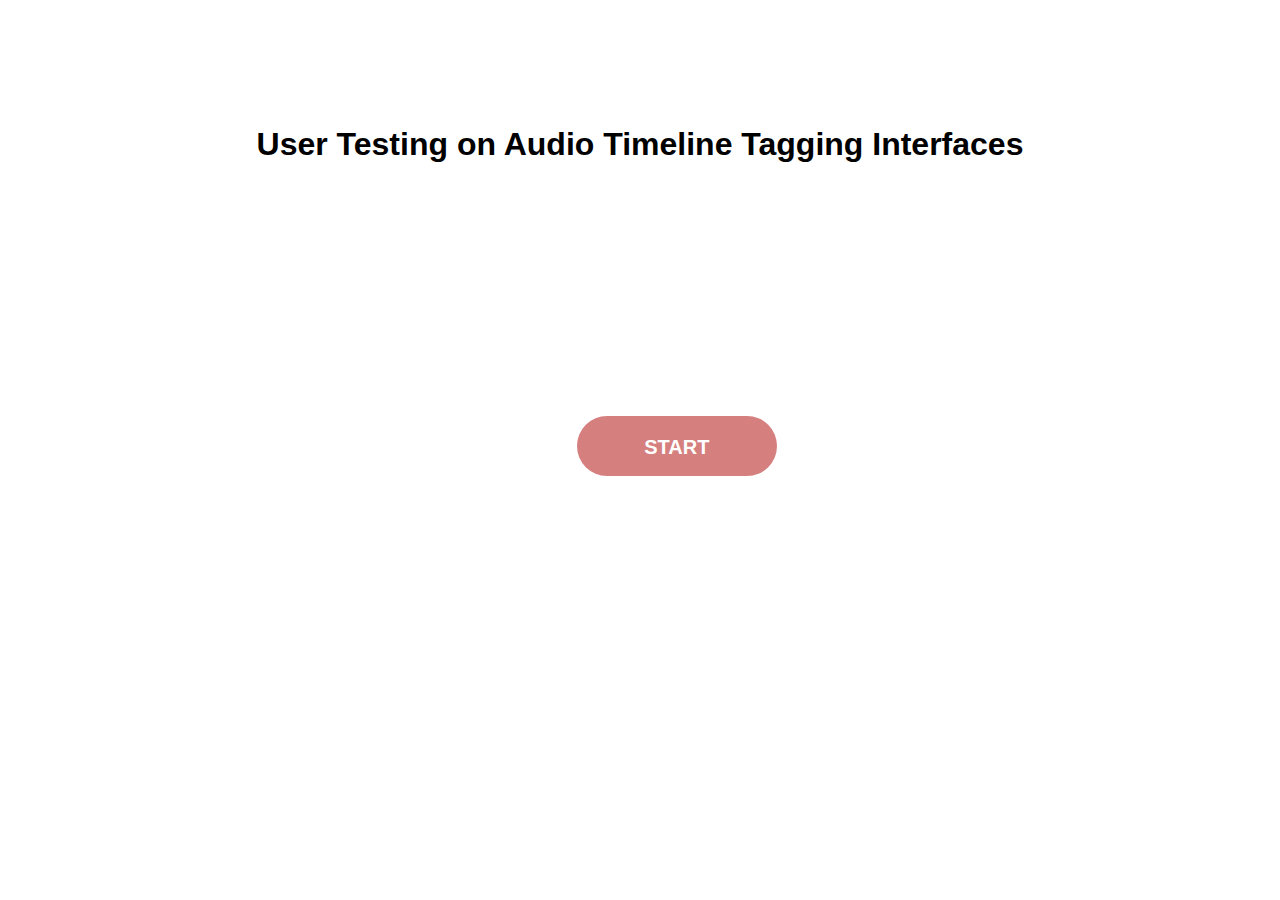
<file: html/index.html>
<html> 
  <head> 
    <link rel="stylesheet" href="css/css.css">
  </head> 

  <body> 
	  <h1 id="title"> User Testing on Audio Timeline Tagging Interfaces </h1> 
   <p onclick="btnSubmit()" id="btnStart"><span>START</span></p>
  </body> 
<script> 
	var numArray = [0,1,2];
	//var num = "012";
	function btnSubmit(){

			
		var newArray = shuffle(numArray);
		console.log(newArray.length);
		//alert(newArray.length);
		//alert(newArray);
		
		var a = document.createElement("a");

		if(newArray[0] == 0){
			
			a.href = "timepoint.html";
		}
		else if(newArray[0] == 1){
			
			a.href = "range.html";
		}
		else if(newArray[0] ==2 ){
			
			a.href = "segment.html";
		}
		newArray[0] = 9
		
		localStorage.setItem("order",JSON.stringify(newArray));
		//alert(localStorage.getItem("order"));

		var wavDic = {
			"tp1" : null,
			"tp2" : null,
			"rg1": null,
			"rg2": null,
			"sg1_1": null,
			"sg1_2": null,
			"sg1_3": null,
			"sg2_1": null,
			"sg2_2": null,
			"sg2_3": null,

		};
		var a1 = ["30s_1.wav","30s_2.wav","30s_3.wav","30s_4.wav"];
		var a2 = ["10s_1.wav","10s_2.wav","10s_3.wav","10s_4.wav","10s_5.wav","10s_6.wav"];
		var s1 = shuffle(a1);
		var s2 = shuffle(a2);
		
		wavDic["tp1"] = s1[0];
		wavDic["tp2"] = s1[1];
		wavDic["rg1"] = s1[2];
		wavDic["rg2"] = s1[3];
		
		wavDic["sg1_1"]=s2[0];
		wavDic["sg1_2"]=s2[1];
		wavDic["sg1_3"]=s2[2];
		wavDic["sg2_1"]=s2[3];
		wavDic["sg2_2"]=s2[4];
		wavDic["sg2_3"]=s2[5];

		console.log(wavDic);
		localStorage.setItem("wavDic",JSON.stringify(wavDic));

		
		//alert("");
		a.click();
	}

	function shuffle(array) {
  		var currentIndex = array.length, temporaryValue, randomIndex;

  		// While there remain elements to shuffle...
  		while (0 !== currentIndex) {

    			// Pick a remaining element...
    			randomIndex = Math.floor(Math.random() * currentIndex);
    			currentIndex -= 1;

    			// And swap it with the current element.
    			temporaryValue = array[currentIndex];
    			array[currentIndex] = array[randomIndex];
    			array[randomIndex] = temporaryValue;
  		}

  		return array;
	}

</script> 
</html>
</file>
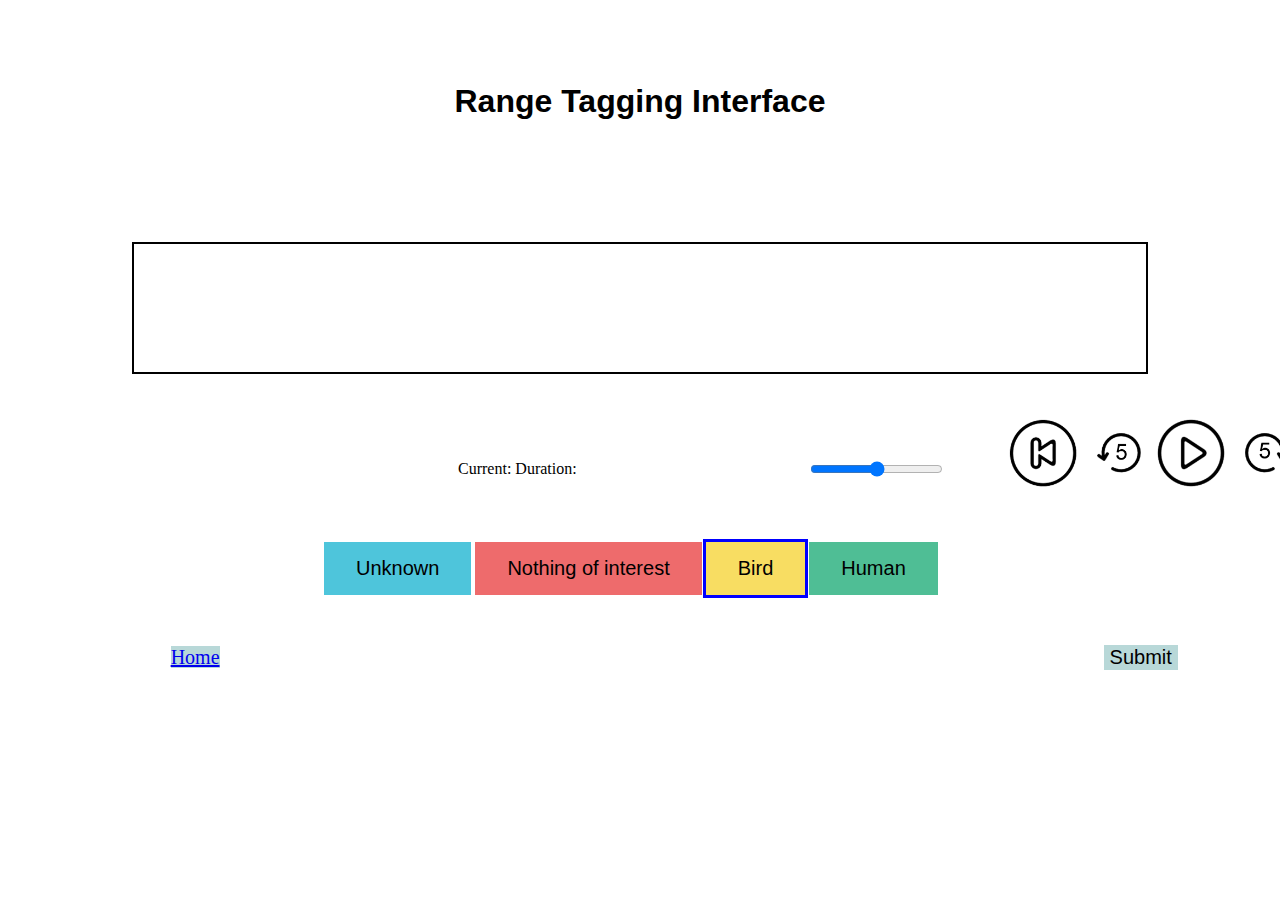
<file: html/range.html>
<!DOCTYPE html>
<html>
    <head>
        <script src="wavesurfer.js"></script>
	<script src="wavesurfer.cursor.min.js"></script>
	<script src="wavesurfer.regions.min.js"></script>
	<script src="jquery.min.js"></script>
	<link rel="stylesheet" href="css/css.css">
    </head>
    <body>
	<br><br><br>
	<h1> Range Tagging Interface</h1>
	<div id="tags"></div>
	<!-- <canvas id="canvas"></canvas> -->
        <div id="waveform"></div>
	

	<section>
	<span id="currentTime">Current:</span>
	<span id="duration">Duration:</span>
	</section>

	<input type="range" min="0" max="100" class="slider" id="myRange">
	<span id="demo"></span>
	<div id="btnGroup1">
		<img src="img/replay.png" class="btnPlay" onclick="btnReplay()" id="btnReplay">
		<img src="img/1back5.png"class="btnPlay" onclick="btnBackward()" id="btnBackward">
		<img src="img/PLAY.png"class="btnPlay" onclick="btnPlay()" id="btnPlay">
		<img src="img/1forward5.png"class="btnPlay" onclick="btnForward()" id="btnForward">
	</div>
	

	<div id="btnGroup2">
		<button class="btnTag" onmousedown="btnUnknown()" id="btnUnknown">Unknown</button>
		<button class="btnTag" onmousedown="btnNOI()" id="btnNOI">Nothing of interest</button>
		<button class="btnTag" onmousedown="btnBird()" id="btnBird">Bird</button>
		<button class="btnTag" onmousedown="btnHuman()" id="btnHuman">Human</button>
		<div id="test"></div>
	</div>
	<button onmousedown="btnDelete()" id="btnDelete">Delete tag</button>

	<button onclick="btnSubmit()" id="btnSubmit">Submit</button>
  	
	<a href="index.html" id="btnReturn">Home</a> 
	

	
	
	

    </body>
    <script src="js/rg.js"></script>
</html>
</file>
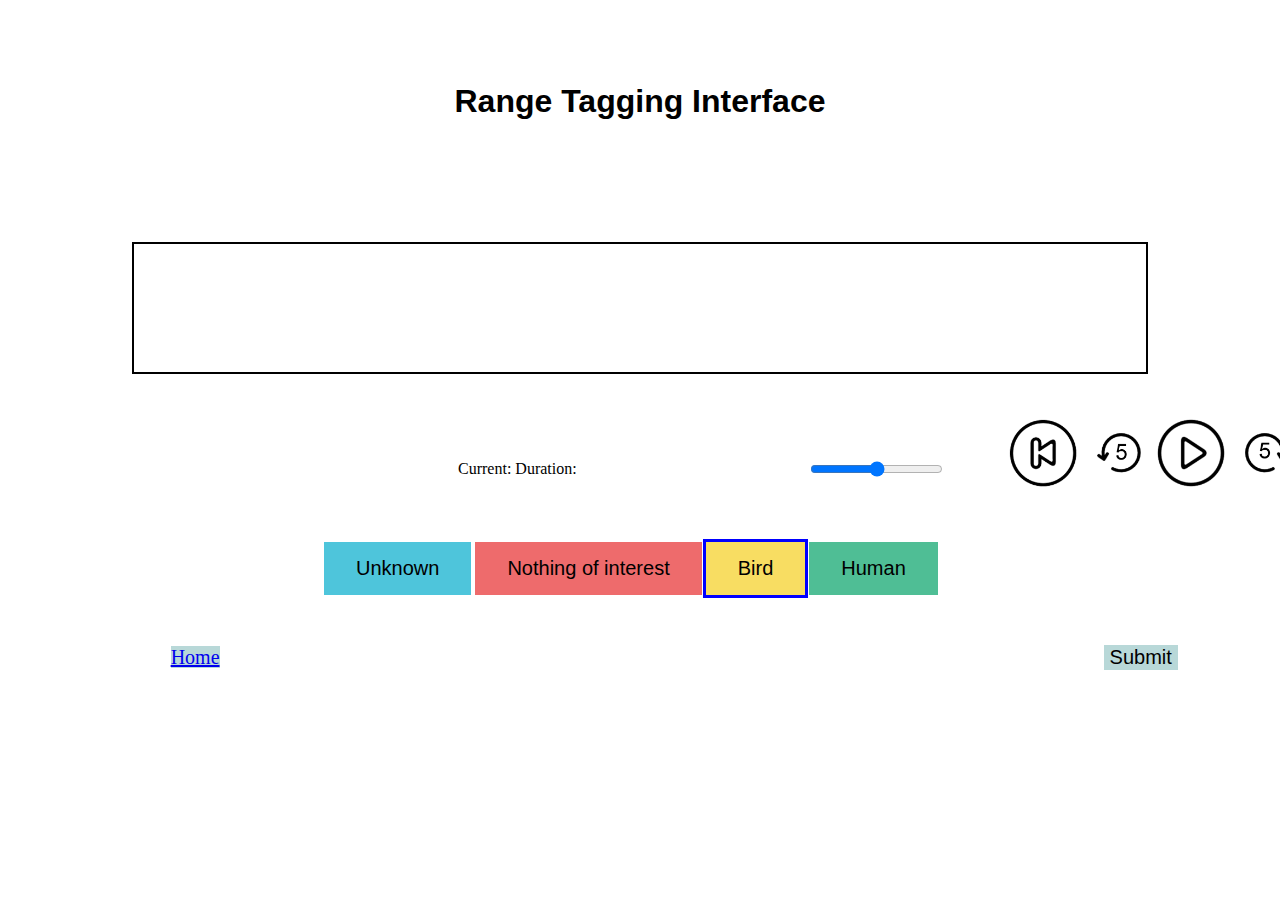
<file: html/range2.html>
<!DOCTYPE html>
<html>
    <head>
        <script src="wavesurfer.js"></script>
	<script src="wavesurfer.cursor.min.js"></script>
	<script src="wavesurfer.regions.min.js"></script>
	<script src="jquery.min.js"></script>
	<link rel="stylesheet" href="css/css.css">
    </head>
    <body>
	<br><br><br>
	<h1> Range Tagging Interface</h1>
	<div id="tags"></div>
	<!-- <canvas id="canvas"></canvas> -->
        <div id="waveform"></div>
	

	<section>
	<span id="currentTime">Current:</span>
	<span id="duration">Duration:</span>
	</section>

	<input type="range" min="0" max="100" class="slider" id="myRange">
	<span id="demo"></span>
	<div id="btnGroup1">
		<img src="img/replay.png" class="btnPlay" onclick="btnReplay()" id="btnReplay">
		<img src="img/1back5.png"class="btnPlay" onclick="btnBackward()" id="btnBackward">
		<img src="img/PLAY.png"class="btnPlay" onclick="btnPlay()" id="btnPlay">
		<img src="img/1forward5.png"class="btnPlay" onclick="btnForward()" id="btnForward">
	</div>
	

	<div id="btnGroup2">
		<button class="btnTag" onmousedown="btnUnknown()" id="btnUnknown">Unknown</button>
		<button class="btnTag" onmousedown="btnNOI()" id="btnNOI">Nothing of interest</button>
		<button class="btnTag" onmousedown="btnBird()" id="btnBird">Bird</button>
		<button class="btnTag" onmousedown="btnHuman()" id="btnHuman">Human</button>
		<div id="test"></div>
	</div>
	<button onmousedown="btnDelete()" id="btnDelete">Delete tag</button>

	<button onclick="btnSubmit()" id="btnSubmit">Submit</button>
  	
	<a href="index.html" id="btnReturn">Home</a>
	

	
	
	

    </body>
    <script src="js/rg2.js"></script>
</html>
</file>
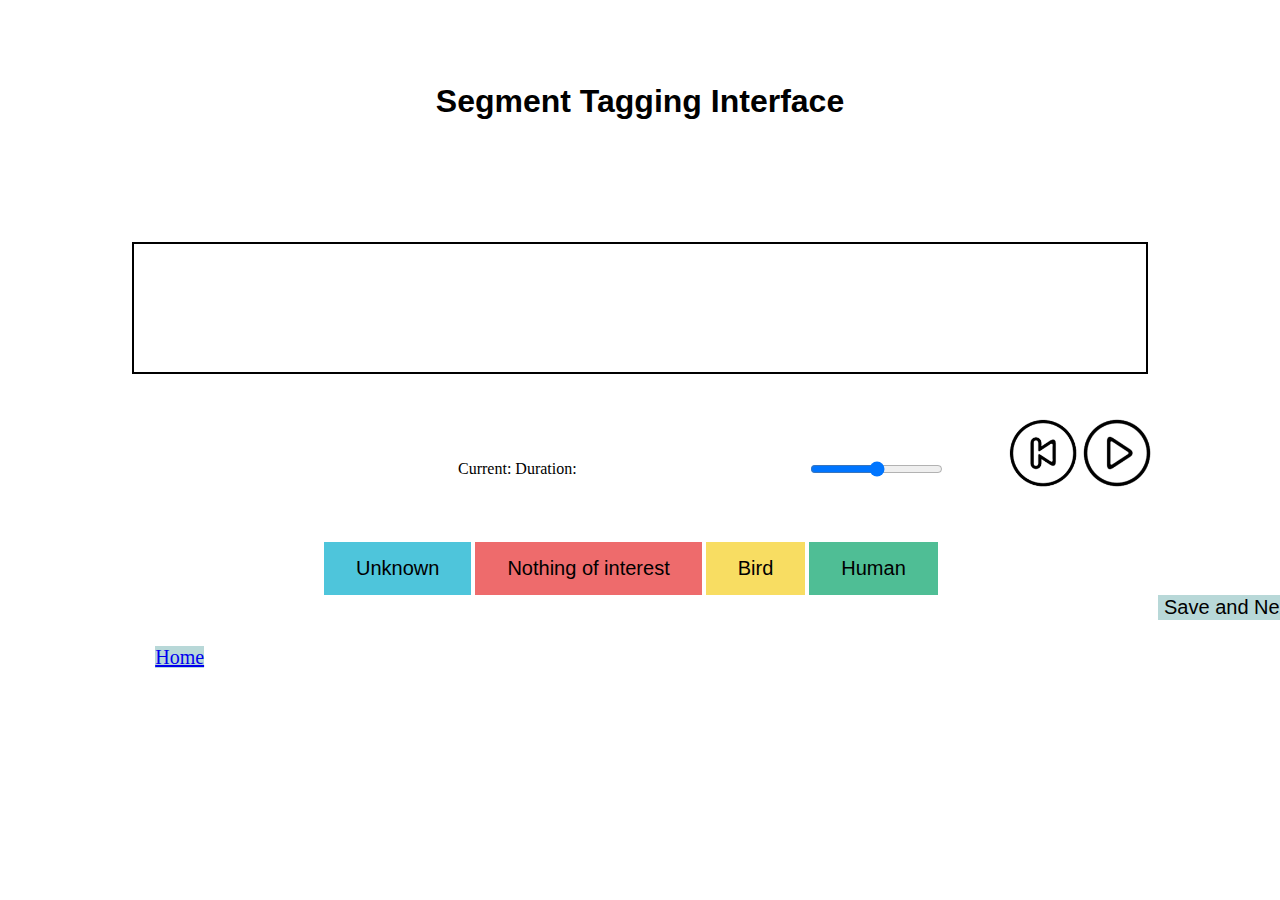
<file: html/segment.html>
<!DOCTYPE html>
<html>
    <head>
        <script src="wavesurfer.js"></script>
	<script src="wavesurfer.cursor.min.js"></script>
	<script src="jquery.min.js"></script>
	<link rel="stylesheet" href="css/css.css">
	
    </head>
    <body>
	<br><br><br>
	<h1> Segment Tagging Interface</h1>
	<div id="tags"></div>
	<!-- <canvas id="canvas"></canvas> -->
        <div id="waveform"></div>
	

	<section>
	<span id="currentTime">Current:</span>
	<span id="duration">Duration:</span>
	</section>

	<input type="range" min="0" max="100" class="slider" id="myRange">
	<span id="demo"></span>
	<div id="btnGroup1">
		<img src="img/replay.png" class="btnPlay" onclick="btnReplay()" id="btnReplay">
		<!--<img src="img/1back5.png"class="btnPlay" onclick="btnBackward()" id="btnBackward"> -->
		<img src="img/PLAY.png"class="btnPlay" onclick="btnPlay()" id="btnPlay">
		<!-- <img src="img/1forward5.png"class="btnPlay" onclick="btnForward()" id="btnForward"> -->
	</div>
	

	<div id="btnGroup2">
		<button class="btnTag" onclick="btnUnknown()" id="btnUnknown">Unknown</button>
		<button class="btnTag" onclick="btnNOI()" id="btnNOI">Nothing of interest</button>
		<button class="btnTag" onclick="btnBird()" id="btnBird">Bird</button>
		<button class="btnTag" onclick="btnHuman()" id="btnHuman">Human</button>
		<div id="test"></div>
	</div>
	

	<button id="btnNext" onclick="btnNext()" style="position:relative;top:50px">Save and Next</button>
	    
  	<a href="index.html" id="btnReturn">Home</a>

    </body>
    <script src="js/sg.js"></script>
</html>
</file>
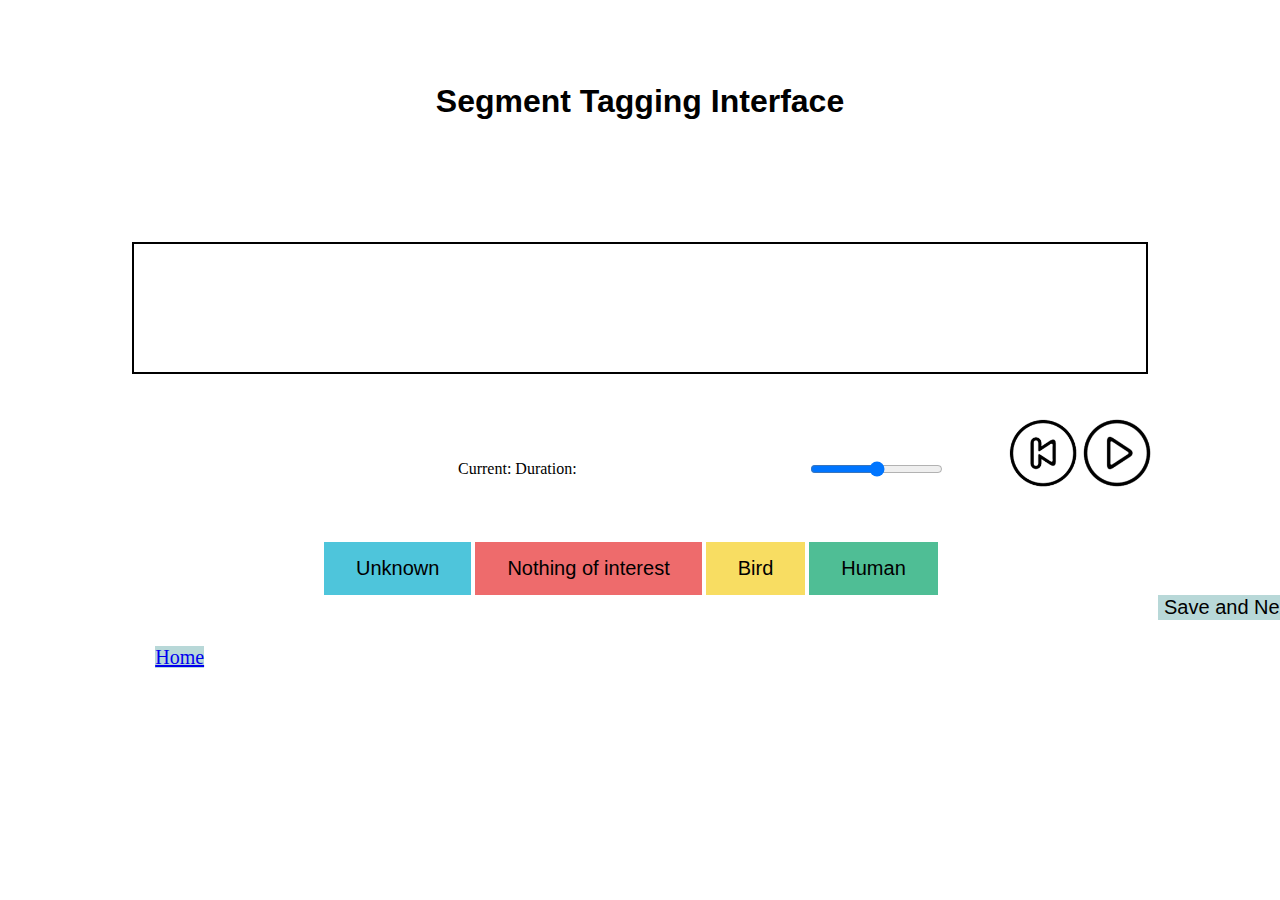
<file: html/segment2.html>
<!DOCTYPE html>
<html>
    <head>
        <script src="wavesurfer.js"></script>
	<script src="wavesurfer.cursor.min.js"></script>
	<script src="jquery.min.js"></script>
	<link rel="stylesheet" href="css/css.css">
	
    </head>
    <body>
	<br><br><br>
	<h1> Segment Tagging Interface</h1>
	<div id="tags"></div>
	<!-- <canvas id="canvas"></canvas> -->
        <div id="waveform"></div>
	

	<section>
	<span id="currentTime">Current:</span>
	<span id="duration">Duration:</span>
	</section>

	<input type="range" min="0" max="100" class="slider" id="myRange">
	<span id="demo"></span>
	<div id="btnGroup1">
		<img src="img/replay.png" class="btnPlay" onclick="btnReplay()" id="btnReplay">
		<!--<img src="img/1back5.png"class="btnPlay" onclick="btnBackward()" id="btnBackward"> -->
		<img src="img/PLAY.png"class="btnPlay" onclick="btnPlay()" id="btnPlay">
		<!-- <img src="img/1forward5.png"class="btnPlay" onclick="btnForward()" id="btnForward"> -->
	</div>
	

	<div id="btnGroup2">
		<button class="btnTag" onclick="btnUnknown()" id="btnUnknown">Unknown</button>
		<button class="btnTag" onclick="btnNOI()" id="btnNOI">Nothing of interest</button>
		<button class="btnTag" onclick="btnBird()" id="btnBird">Bird</button>
		<button class="btnTag" onclick="btnHuman()" id="btnHuman">Human</button>
		<div id="test"></div>
	</div>
	

	<button id="btnNext" onclick="btnNext()" style="position:relative;top:50px">Save and Next</button>
	    
  	<a href="index.html" id="btnReturn">Home</a>
    </body>
    <script src="js/sg2.js"></script>
</html>
</file>
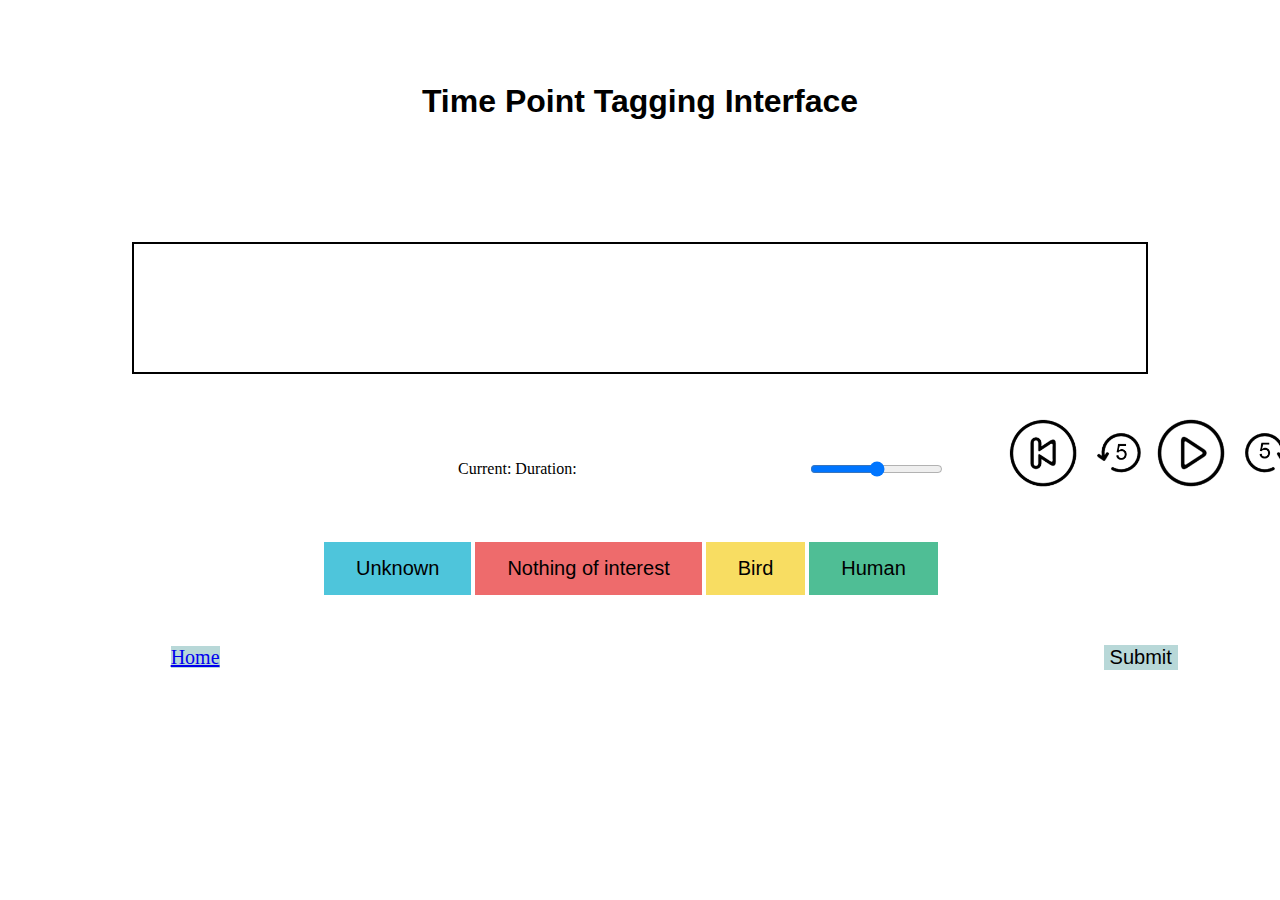
<file: html/timepoint.html>
<!DOCTYPE html>
<html>
    <head>
        <script src="wavesurfer.js"></script>
	<script src="wavesurfer.cursor.min.js"></script>
	<script src="jquery.min.js"></script>
	<link rel="stylesheet" href="css/css.css">
    </head>
    <body>
	<br><br><br>
	<h1> Time Point Tagging Interface</h1>
	<div id="tags"></div>
	<!-- <canvas id="canvas"></canvas> -->
        <div id="waveform"></div>
	

	<div id="info">
	<section>
	<span id="currentTime">Current:</span>
	<span id="duration">Duration:</span>
	</section>

	<input type="range" min="0" max="100" class="slider" id="myRange">
	<span id="demo"></span>
	<div id="btnGroup1">
		<img src="img/replay.png" class="btnPlay" onclick="btnReplay()" id="btnReplay">
		<img src="img/1back5.png"class="btnPlay" onclick="btnBackward()" id="btnBackward">
		<img src="img/PLAY.png"class="btnPlay" onclick="btnPlay()" id="btnPlay">
		<img src="img/1forward5.png"class="btnPlay" onclick="btnForward()" id="btnForward">
	</div>
	

	<div id="btnGroup2">
		<button class="btnTag" onclick="btnUnknown()" id="btnUnknown">Unknown</button>
		<button class="btnTag" onclick="btnNOI()" id="btnNOI">Nothing of interest</button>
		<button class="btnTag" onclick="btnBird()" id="btnBird">Bird</button>
		<button class="btnTag" onclick="btnHuman()" id="btnHuman">Human</button>
		<div id="test"></div>
	</div>
	    </div>
	    
	<button onmousedown="btnDelete()" id="btnDelete">Delete tag</button>

	<button onclick="btnSubmit()" id="btnSubmit">Submit</button>
  	
	
	<a href="index.html" id="btnReturn">Home</a>

	
	
	

    </body>
    <script src="js/tp.js"></script>
</html>
</file>
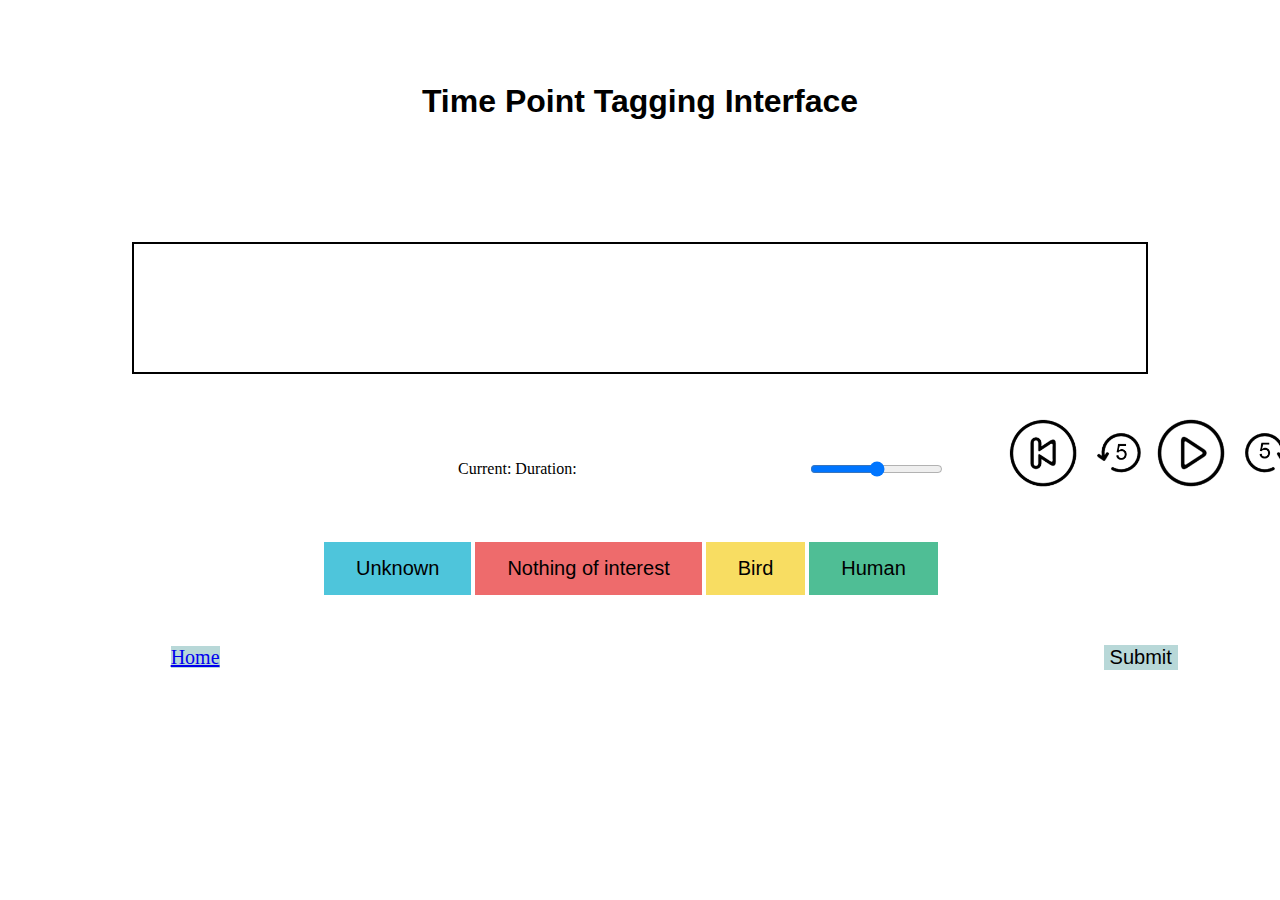
<file: html/timepoint2.html>
<!DOCTYPE html>
<html>
    <head>
        <script src="wavesurfer.js"></script>
	<script src="wavesurfer.cursor.min.js"></script>
	<script src="jquery.min.js"></script>
	<link rel="stylesheet" href="css/css.css">
    </head>
    <body>
	<br><br><br>
	<h1> Time Point Tagging Interface</h1>
	<div id="tags"></div>
	<!-- <canvas id="canvas"></canvas> -->
        <div id="waveform"></div>
	

	<section>
	<span id="currentTime">Current:</span>
	<span id="duration">Duration:</span>
	</section>

	<input type="range" min="0" max="100" class="slider" id="myRange">
	<span id="demo"></span>
	<div id="btnGroup1">
		<img src="img/replay.png" class="btnPlay" onclick="btnReplay()" id="btnReplay">
		<img src="img/1back5.png"class="btnPlay" onclick="btnBackward()" id="btnBackward">
		<img src="img/PLAY.png"class="btnPlay" onclick="btnPlay()" id="btnPlay">
		<img src="img/1forward5.png"class="btnPlay" onclick="btnForward()" id="btnForward">
	</div>
	

	<div id="btnGroup2">
		<button class="btnTag" onclick="btnUnknown()" id="btnUnknown">Unknown</button>
		<button class="btnTag" onclick="btnNOI()" id="btnNOI">Nothing of interest</button>
		<button class="btnTag" onclick="btnBird()" id="btnBird">Bird</button>
		<button class="btnTag" onclick="btnHuman()" id="btnHuman">Human</button>
		<div id="test"></div>
	</div>
	<button onmousedown="btnDelete()" id="btnDelete">Delete tag</button>

	<button onclick="btnSubmit()" id="btnSubmit">Submit</button>
  	
	
	

	<a href="index.html" id="btnReturn">Home</a>
	
	

    </body>
    <script src="js/tp2.js"></script>
</html>
</file>
<file: html/css/css.css>
#title {
	margin: 10%;
}

#btnStart {
	height:40px;
	width:200px;
	background-color: #d57f7f;
	border-radius:40px;
	font-size: 20px;
	font-weight:bold;
	color: #ffffff;
	font-family: Arial,Helvetica,sans-serif;
	margin: 10% 45%;
	display: inline-block;
	text-align: center;
	padding:20px 0 0px 0;
}


#btnStart span {
  cursor: pointer;
  display: inline-block;
  position: relative;
  transition: 0.5s;
  -moz-transition: 0.5s;
  -o-transition: 0.5s;
  -webkit-transition: 0.5s;
}

#btnStart span:after {
  content: '\00bb';
  position: absolute;
  opacity: 0;
  top: 0;
  right: -20px;
  transition: 0.5s;
  -moz-transition: 0.5s;
  -o-transition: 0.5s;
  -webkit-transition: 0.5s;
  
}

#btnStart:hover span {
  padding-right: 25px;
}

#btnStart:hover span:after {
  opacity: 1;
  right: 0;
}


h1{
	position: fixed
	top:300px;
	font-family: Arial,sans-serif;
	text-align: center;
}


#waveform {
	position: relative;
	width: 80%;
	border: 2px solid black;
	margin: auto;
}
#tags{
	position: relative;
	width: 80%;
	margin: auto;
	height: 100px;
	

}


#canvas {
	position: relative;
	border: 1px solid black;
	


}

#btnGroup1{	
	position: relative;
	width: 30%;
	left: 1000px;
  	
	
  	

}

#btnGroup2{
	position: relative;
	width: 50%;
	margin: auto;
	top: 50px;

}

.btnTag {
  background-color: #4CAF50; /* Green */
  border: none;
  color: black;
  padding: 15px 32px;
  text-align: center;
  text-decoration: none;
  display: inline-block;
  font-size: 20px;
  margin: auto;
  cursor: pointer;
  transition: 0.5s;
  -moz-transition: 0.5s;
  -o-transition: 0.5s;
  -webkit-transition: 0.5s;
}

.btnTag: hover{
	background-color: #c6d9ec;
}

/*
.btnTag:focus{
	outline: 2px dashed blue;
}
*/


.btnPlay{
  height: 70px;
  width:70px;
  background-color: white; 

  
  
  cursor: pointer;
}

#btnPlay{
width:70px;
height:70px;


}
section{
	position: relative;
	top: 86px;
  	left:450px;
	
}

#demo{
	position: relative;
	left:600px;
	top: 57px;
	width: 100px;
	
}

input[type="range"] {
	position: relative;
	top: 65px;
	left:800px;
	border: 2px solid black;
}


.slidecontainer{
	position: relative;
	
	border: 2px solid black;
	top: 100px;
	left: 150px;
	
}
button{
	border: none;

}

#btnUnknown{
	background-color: #4EC5DB;
}

#btnNOI{
	background-color: #EE6B6C;

}

#btnBird{
	background-color:#F8DD62;

}

#btnHuman{
	background-color: #4FBE95;
}

#btnDelete{
	position: relative;
	right: -1300px;
	background-color: #B8D8D8;
	top: -400px;
	font-size: 15px;
}
#btnSubmit{
	position: relative;
	left: 80%;
	background-color: #B8D8D8;
	top: 100px;
	font-size: 20px;
}
#btnNext{
	position: relative;
	right: -1150px;
	background-color: #B8D8D8;
	top: 100px;
	font-size: 20px;
}
#btnReturn{
	position: relative;
	right: 0px;
	background-color: #B8D8D8;
	top: 100px;
	font-size: 20px;
}

#info {
	margin: auto;
}
</file>
